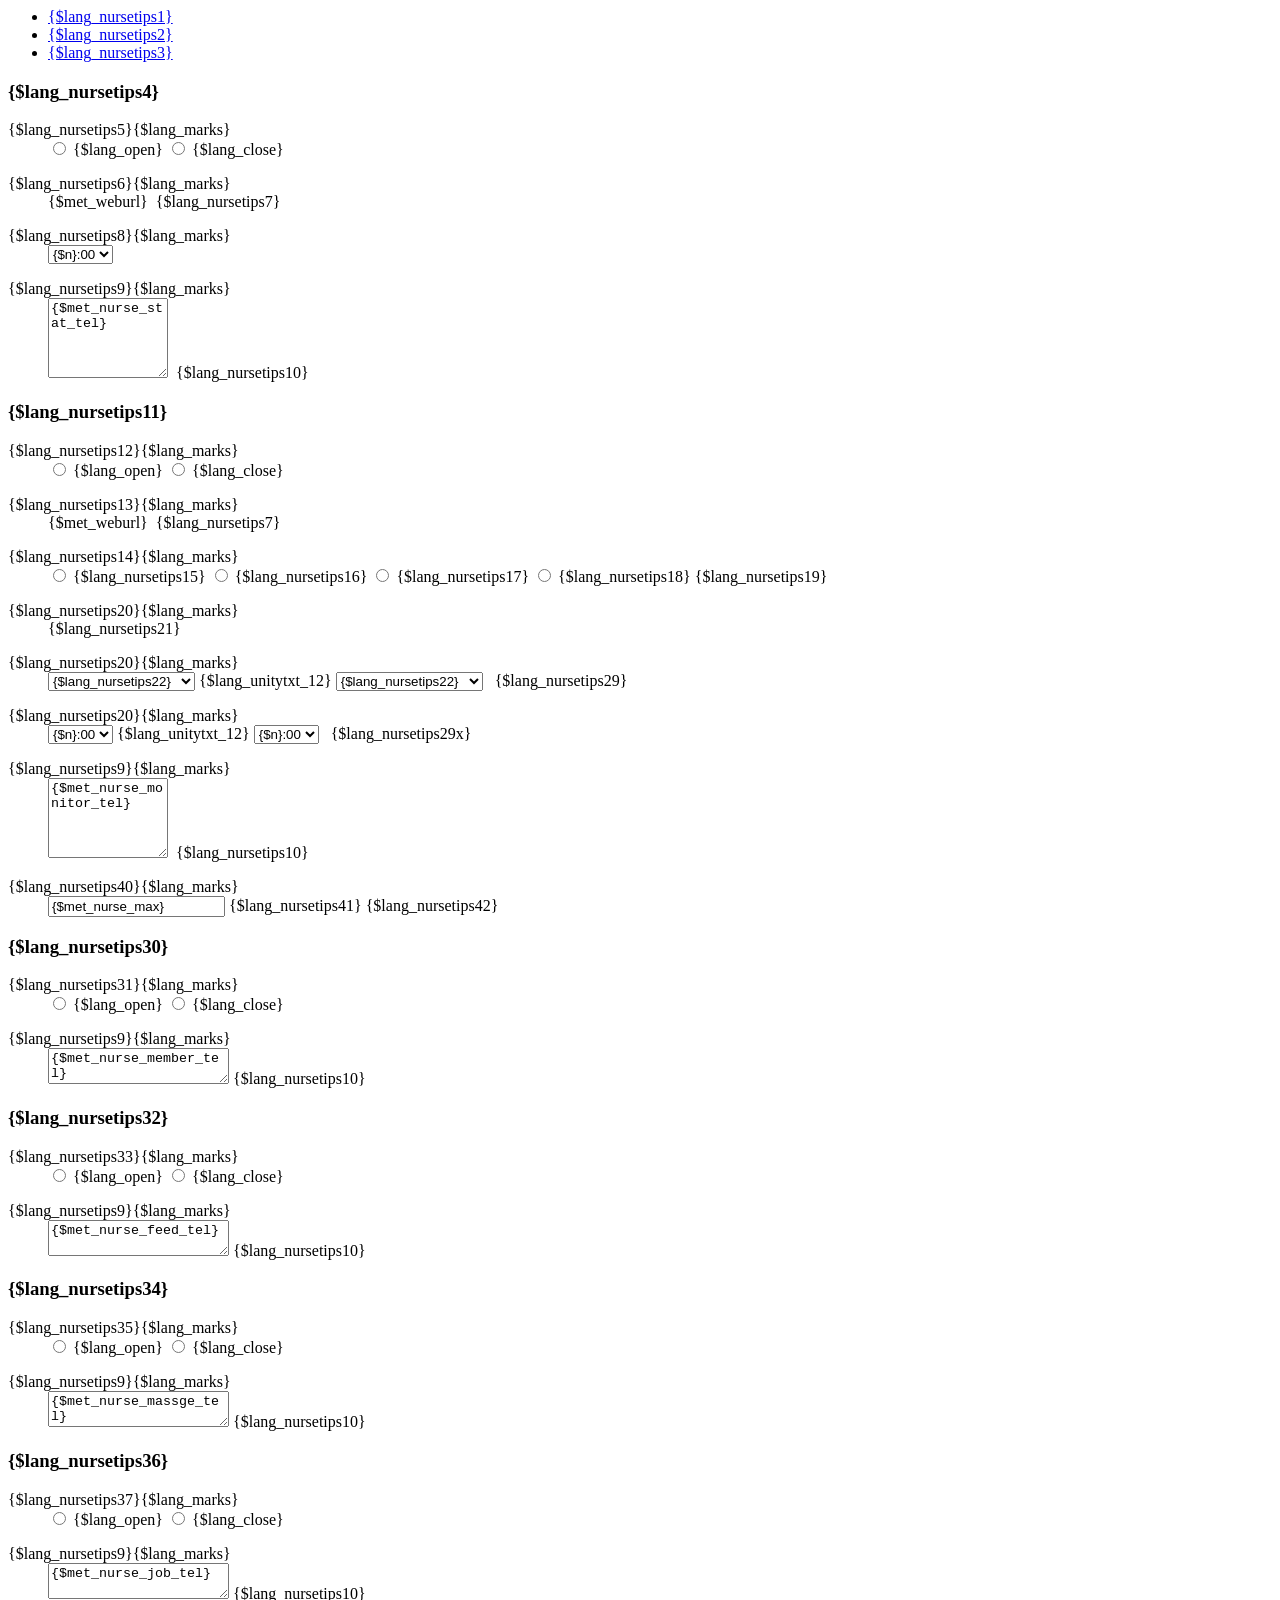
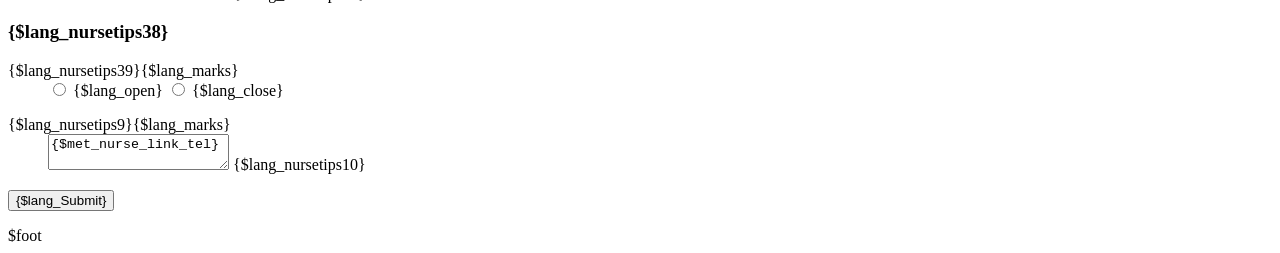
<file: admin/templates/met/app/nurse/index.html>
<!--<?php
# MetInfo Enterprise Content Management System 
# Copyright (C) MetInfo Co.,Ltd (http://www.metinfo.cn). All rights reserved.d.
require_once template('head'); 
echo <<<EOT
-->
</head>
<body>
<!--
EOT;
require_once template('metlangs');
echo <<<EOT
-->
<div class="stat_list">
	<ul>
		<li {$listclass[1]}><a href="index.php?lang={$lang}&anyid={$anyid}&cs=1" title="{$lang_nursetips1}">{$lang_nursetips1}</a></li>
		<li {$listclass[2]}><a href="index.php?lang={$lang}&anyid={$anyid}&cs=2" title="{$lang_nursetips2}">{$lang_nursetips2}</a></li>
		<li {$listclass[3]}><a href="index.php?lang={$lang}&anyid={$anyid}&cs=3" title="{$lang_nursetips3}">{$lang_nursetips3}</a></li>
	</ul>
</div>
<div style="clear:both;"></div>
<form method="POST" name="myform" action="index.php?lang={$lang}&anyid={$anyid}&cs={$cs}&action=modify" target="_self">
<div class="v52fmbx_tbmax">
<div class="v52fmbx_tbbox">
<div class="v52fmbx">
<!--
EOT;
if($cs==1){
echo <<<EOT
-->
	<h3 class="v52fmbx_hr metsliding">
		{$lang_nursetips4}
	</h3>
	<div class="v52fmbx_dlbox">
	<dl>
		<dt>{$lang_nursetips5}{$lang_marks}</dt>
		<dd>
			<label><input name="met_nurse_stat" type="radio" value="1" {$met_nurse_statx[1]} /> {$lang_open}</label>
			<label><input name="met_nurse_stat" type="radio" value="0" {$met_nurse_statx[0]} /> {$lang_close}</label>
		</dd>
	</dl>
	</div>
	<div class="v52fmbx_dlbox">
	<dl>
		<dt>{$lang_nursetips6}{$lang_marks}</dt>
		<dd>
			<span class="red">{$met_weburl}</span>&nbsp;&nbsp;<span class="tips">{$lang_nursetips7}</span>
		</dd>
	</dl>
	</div>
	<div class="v52fmbx_dlbox">
	<dl>
		<dt>{$lang_nursetips8}{$lang_marks}</dt>
		<dd>
			<select name="met_nurse_sendtime">
<!--
EOT;
for($i=0;$i<24;$i++){
$n=$i<10?'0'.$i:$i;
$sel=$i==$met_nurse_sendtime?'selected':'';
echo <<<EOT
-->
			<option value="{$i}" {$sel}>{$n}:00</option>
<!--
EOT;
}
echo <<<EOT
-->
			</select>
		</dd>
	</dl>
	</div>
	<div class="v52fmbx_dlbox">
	<dl>
		<dt>{$lang_nursetips9}{$lang_marks}</dt>
		<dd>
			<textarea class="textarea" style="width:120px; height:80px;" name="met_nurse_stat_tel">{$met_nurse_stat_tel}</textarea>&nbsp;&nbsp;<span class="tips">{$lang_nursetips10}</span>
		</dd>
	</dl>
	</div>
<!--
EOT;
}elseif($cs==2){
echo <<<EOT
-->
	<h3 class="v52fmbx_hr metsliding">
		{$lang_nursetips11}
	</h3>
	<div class="v52fmbx_dlbox">
	<dl>
		<dt>{$lang_nursetips12}{$lang_marks}</dt>
		<dd>
			<label><input name="met_nurse_monitor" type="radio" value="1" {$met_nurse_monitorx[1]} /> {$lang_open}</label>
			<label><input name="met_nurse_monitor" type="radio" value="0" {$met_nurse_monitorx[0]} /> {$lang_close}</label>
		</dd>
	</dl>
	</div>
	<div class="v52fmbx_dlbox">
	<dl>
		<dt>{$lang_nursetips13}{$lang_marks}</dt>
		<dd>
			<span class="red">{$met_weburl}</span>&nbsp;&nbsp;<span class="tips">{$lang_nursetips7}</span>
		</dd>
	</dl>
	</div>
	<div class="v52fmbx_dlbox">
	<dl>
		<dt>{$lang_nursetips14}{$lang_marks}</dt>
		<dd>
			<script type="text/javascript">
function pinlv(p){
	if(p<3){
		$(".pinlvc").hide();
		$("#pinlv_1").show();
	}else{
		$(".pinlvc").hide();
		$("#pinlv_"+p).show();
	}
}
			</script>
			<label><input name="met_nurse_monitor_fre" type="radio" value="1" {$met_nurse_monitor_frex[1]} onclick="pinlv(1)" /> {$lang_nursetips15}</label>
			<label><input name="met_nurse_monitor_fre" type="radio" value="2" {$met_nurse_monitor_frex[2]} onclick="pinlv(2)" /> {$lang_nursetips16}</label>
			<label><input name="met_nurse_monitor_fre" type="radio" value="3" {$met_nurse_monitor_frex[3]} onclick="pinlv(3)" /> {$lang_nursetips17}</label>
			<label><input name="met_nurse_monitor_fre" type="radio" value="4" {$met_nurse_monitor_frex[4]} onclick="pinlv(4)" /> {$lang_nursetips18}</label>
			<span class="tips">{$lang_nursetips19}</span>
		</dd>
	</dl>
	</div>
	<div class="v52fmbx_dlbox pinlvc {$monitor[4]}" id="pinlv_4">
	<dl>
		<dt>{$lang_nursetips20}{$lang_marks}</dt>
		<dd>
			<span class="tips">{$lang_nursetips21}</span>
		</dd>
	</dl>
	</div>
	<div class="v52fmbx_dlbox pinlvc {$monitor[3]}" id="pinlv_3">
	<dl>
		<dt>{$lang_nursetips20}{$lang_marks}</dt>
		<dd>
			<select name="met_nurse_monitor_weeka">
				<option value="1" {$weeka[1]}>{$lang_nursetips22}</option>
				<option value="2" {$weeka[2]}>{$lang_nursetips23}</option>
				<option value="3" {$weeka[3]}>{$lang_nursetips24}</option>
				<option value="4" {$weeka[4]}>{$lang_nursetips25}</option>
				<option value="5" {$weeka[5]}>{$lang_nursetips26}</option>
				<option value="6" {$weeka[6]}>{$lang_nursetips27}</option>
				<option value="7" {$weeka[7]}>{$lang_nursetips27x}</option>
			</select>
				{$lang_unitytxt_12} 
			<select name="met_nurse_monitor_weekb">
				<option value="1" {$weekb[1]}>{$lang_nursetips22}</option>
				<option value="2" {$weekb[2]}>{$lang_nursetips23}</option>
				<option value="3" {$weekb[3]}>{$lang_nursetips24}</option>
				<option value="4" {$weekb[4]}>{$lang_nursetips25}</option>
				<option value="5" {$weekb[5]}>{$lang_nursetips26}</option>
				<option value="6" {$weekb[6]}>{$lang_nursetips27}</option>
				<option value="7" {$weekb[7]}>{$lang_nursetips27x}</option>
			</select>
			&nbsp;&nbsp;<span class="tips">{$lang_nursetips29}</span>
		</dd>
	</dl>
	</div>
	<div class="v52fmbx_dlbox pinlvc {$monitor[1]}" id="pinlv_1">
	<dl>
		<dt>{$lang_nursetips20}{$lang_marks}</dt>
		<dd>
		<select name="met_nurse_monitor_timea">
<!--
EOT;
for($i=0;$i<24;$i++){
$n=$i<10?'0'.$i:$i;
$sel=$i==$met_nurse_monitor_timea?'selected':'';
echo <<<EOT
-->
			<option value="{$i}" {$sel}>{$n}:00</option>
<!--
EOT;
}
echo <<<EOT
-->
		</select>
		{$lang_unitytxt_12}
		<select name="met_nurse_monitor_timeb">
<!--
EOT;
for($i=0;$i<24;$i++){
$n=$i<10?'0'.$i:$i;
$sel=$i==$met_nurse_monitor_timeb?'selected':'';
echo <<<EOT
-->
			<option value="{$i}" {$sel}>{$n}:00</option>
<!--
EOT;
}
echo <<<EOT
-->
		</select>
		&nbsp;&nbsp;<span class="tips">{$lang_nursetips29x}</span>
		</dd>
	</dl>
	</div>
	<div class="v52fmbx_dlbox">
	<dl>
		<dt>{$lang_nursetips9}{$lang_marks}</dt>
		<dd>
			<textarea class="textarea" style="width:120px; height:80px;" name="met_nurse_monitor_tel">{$met_nurse_monitor_tel}</textarea>&nbsp;&nbsp;<span class="tips">{$lang_nursetips10}</span>
		</dd>
	</dl>
	</div>
<!--
EOT;
}elseif($cs==3){
echo <<<EOT
-->

	<div class="v52fmbx_dlbox">
	<dl>
		<dt>{$lang_nursetips40}{$lang_marks}</dt>
		<dd>
			<input type="text" name="met_nurse_max" class="text mid" value="{$met_nurse_max}" /> {$lang_nursetips41}
			<span class="tips">{$lang_nursetips42}</span>
		</dd>
	</dl>
	</div>
	<h3 class="v52fmbx_hr metsliding">{$lang_nursetips30}</h3>
	<div class="v52fmbx_dlbox">
	<dl>
		<dt>{$lang_nursetips31}{$lang_marks}</dt>
		<dd>
			<label><input name="met_nurse_member" type="radio" value="1" {$met_nurse_memberx[1]} /> {$lang_open}</label>
			<label><input name="met_nurse_member" type="radio" value="0" {$met_nurse_memberx[0]} /> {$lang_close}</label>
		</dd>
	</dl>
	</div>
	<div class="v52fmbx_dlbox">
	<dl>
		<dt>{$lang_nursetips9}{$lang_marks}</dt>
		<dd>
			<textarea class="textarea" name="met_nurse_member_tel">{$met_nurse_member_tel}</textarea>
			<span class="tips">{$lang_nursetips10}</span>
		</dd>
	</dl>
	</div>
	<h3 class="v52fmbx_hr metsliding">{$lang_nursetips32}</h3>
	<div class="v52fmbx_dlbox">
	<dl>
		<dt>{$lang_nursetips33}{$lang_marks}</dt>
		<dd>
			<label><input name="met_nurse_feed" type="radio" value="1" {$met_nurse_feedx[1]} /> {$lang_open}</label>
			<label><input name="met_nurse_feed" type="radio" value="0" {$met_nurse_feedx[0]} /> {$lang_close}</label>
		</dd>
	</dl>
	</div>
	<div class="v52fmbx_dlbox">
	<dl>
		<dt>{$lang_nursetips9}{$lang_marks}</dt>
		<dd>
			<textarea class="textarea" name="met_nurse_feed_tel">{$met_nurse_feed_tel}</textarea>
			<span class="tips">{$lang_nursetips10}</span>
		</dd>
	</dl>
	</div>
	<h3 class="v52fmbx_hr metsliding">{$lang_nursetips34}</h3>
	<div class="v52fmbx_dlbox">
	<dl>
		<dt>{$lang_nursetips35}{$lang_marks}</dt>
		<dd>
			<label><input name="met_nurse_massge" type="radio" value="1" {$met_nurse_massgex[1]} /> {$lang_open}</label>
			<label><input name="met_nurse_massge" type="radio" value="0" {$met_nurse_massgex[0]} /> {$lang_close}</label>
		</dd>
	</dl>
	</div>
	<div class="v52fmbx_dlbox">
	<dl>
		<dt>{$lang_nursetips9}{$lang_marks}</dt>
		<dd>
			<textarea class="textarea" name="met_nurse_massge_tel">{$met_nurse_massge_tel}</textarea>
			<span class="tips">{$lang_nursetips10}</span>
		</dd>
	</dl>
	</div>
	<h3 class="v52fmbx_hr metsliding">{$lang_nursetips36}</h3>
	<div class="v52fmbx_dlbox">
	<dl>
		<dt>{$lang_nursetips37}{$lang_marks}</dt>
		<dd>
			<label><input name="met_nurse_job" type="radio" value="1" {$met_nurse_jobx[1]} /> {$lang_open}</label>
			<label><input name="met_nurse_job" type="radio" value="0" {$met_nurse_jobx[0]} /> {$lang_close}</label>
		</dd>
	</dl>
	</div>
	<div class="v52fmbx_dlbox">
	<dl>
		<dt>{$lang_nursetips9}{$lang_marks}</dt>
		<dd>
			<textarea class="textarea" name="met_nurse_job_tel">{$met_nurse_job_tel}</textarea>
			<span class="tips">{$lang_nursetips10}</span>
		</dd>
	</dl>
	</div>
	<h3 class="v52fmbx_hr metsliding">{$lang_nursetips38}</h3>
	<div class="v52fmbx_dlbox">
	<dl>
		<dt>{$lang_nursetips39}{$lang_marks}</dt>
		<dd>
			<label><input name="met_nurse_link" type="radio" value="1" {$met_nurse_linkx[1]} /> {$lang_open}</label>
			<label><input name="met_nurse_link" type="radio" value="0" {$met_nurse_linkx[0]} /> {$lang_close}</label>
		</dd>
	</dl>
	</div>
	<div class="v52fmbx_dlbox">
	<dl>
		<dt>{$lang_nursetips9}{$lang_marks}</dt>
		<dd>
			<textarea class="textarea" name="met_nurse_link_tel">{$met_nurse_link_tel}</textarea>
			<span class="tips">{$lang_nursetips10}</span>
		</dd>
	</dl>
	</div>
<!--
EOT;
}
echo <<<EOT
-->
	<div class="v52fmbx_submit">
		<input type="submit" name="submit" class="submit" value="{$lang_Submit}" />
	</div>
</div>
</div>
</div>
</form>
<div class="footer">$foot</div>
</body>
</html>
<!--
EOT;
# This program is an open source system, commercial use, please consciously to purchase commercial license.
# Copyright (C) MetInfo Co., Ltd. (http://www.metinfo.cn). All rights reserved..
?>-->
</file>
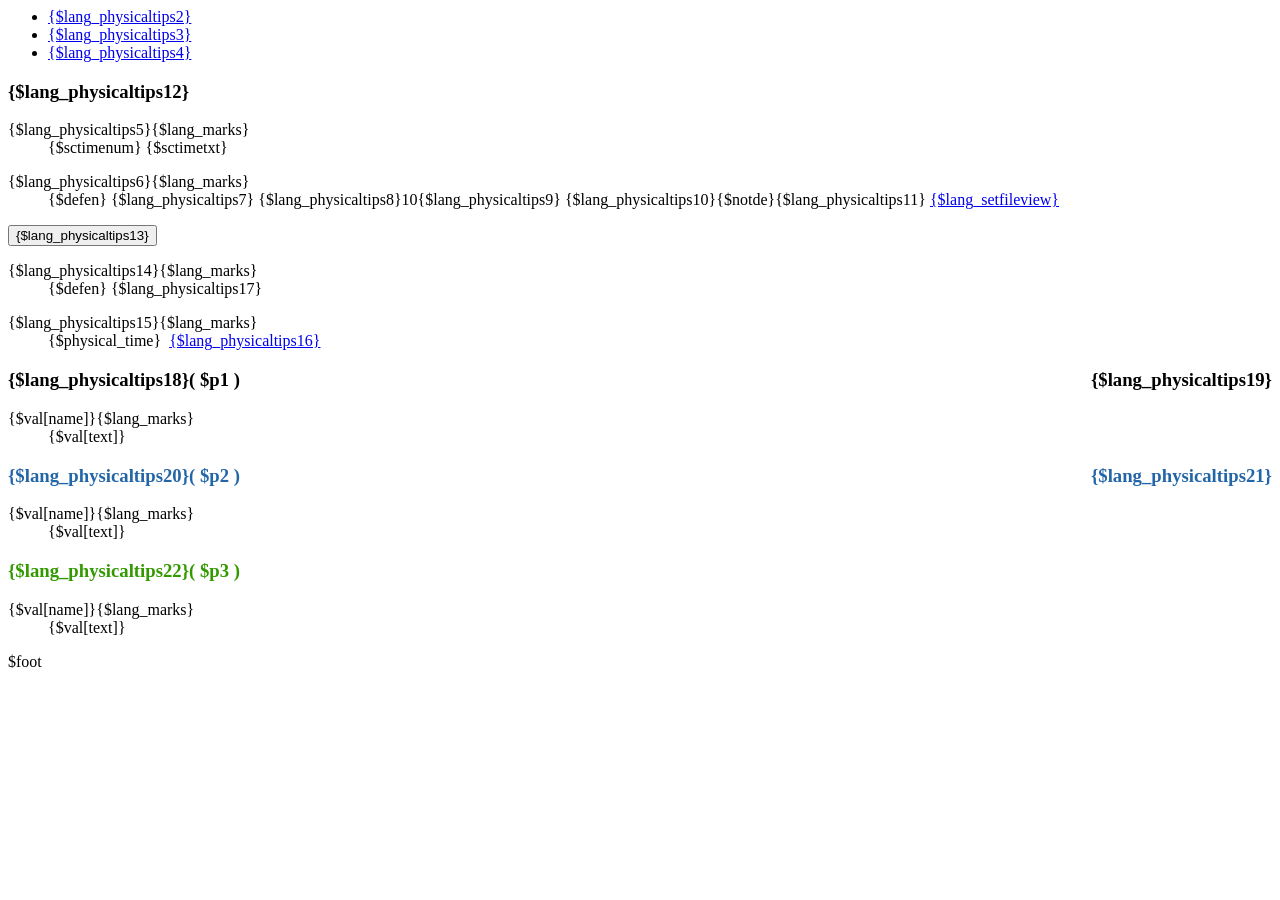
<file: admin/templates/met/app/physical/index.html>
<!--<?php
# MetInfo Enterprise Content Management System 
# Copyright (C) MetInfo Co.,Ltd (http://www.metinfo.cn). All rights reserved
require_once template('head');
echo <<<EOT
-->
<title>{$lang_setbasicWebInfoSet}</title>
<script type="text/javascript">
function physicalsub(my){
	$("input[type='submit']").attr('disabled',true);
	my.next('span.tips').append('<img src="'+metimgurl+'loadings.gif" style="position:relative; top:3px;" />'+'{$lang_physicaltips1}');
	location.href=my.attr('href');
	return false;
}
</script>
</head>
<body>
<!--
EOT;
require_once template('metlangs');
echo <<<EOT
-->
<div class="stat_list">
	<ul>
		<li {$listclass[1]}><a href="index.php?lang={$lang}&anyid={$anyid}&cs=1" title="{$lang_physicaltips2}">{$lang_physicaltips2}</a></li>
		<li {$listclass[2]}><a href="advanced.php?lang={$lang}&anyid={$anyid}&cs=2" title="{$lang_physicaltips3}">{$lang_physicaltips3}</a></li>
		<li {$listclass[3]}><a href="advanced.php?lang={$lang}&anyid={$anyid}&cs=3" title="{$lang_physicaltips4}">{$lang_physicaltips4}</a></li>
	</ul>
</div>
<div class="clear"></div>
<!--
EOT;
if(!$phy){
echo <<<EOT
-->
<div class="v52fmbx_tbmax">
<div class="v52fmbx_tbbox">
<div class="v52fmbx">
	<h3 class="v52fmbx_hr metsliding">{$lang_physicaltips12}</h3>
		<div class="v52fmbx_dlbox">
		<dl>
			<dt>{$lang_physicaltips5}{$lang_marks}</dt>
			<dd>
				<span class="red">{$sctimenum}</span>
				{$sctimetxt}
			</dd>
		</dl>
		</div>
		<div class="v52fmbx_dlbox">
		<dl>
			<dt>{$lang_physicaltips6}{$lang_marks}</dt>
			<dd>
			<span class="red">{$defen}</span>
			{$lang_physicaltips7}
			{$lang_physicaltips8}<span class="physical_stm1">10</span>{$lang_physicaltips9}
			{$lang_physicaltips10}<span class="physical_stm1">{$notde}</span>{$lang_physicaltips11}
<!--
EOT;
if($physical_time!=''){
echo <<<EOT
-->
			<a href="index.php?lang=$lang&anyid={$anyid}&phy=1">{$lang_setfileview}</a>
<!--
EOT;
}
echo <<<EOT
-->			
			</dd>
		</dl>
		</div>
	<div class="v52fmbx_submit">
			<input type="submit" name="submit" value="{$lang_physicaltips13}" class="submit" href="physical.php?lang={$lang}&anyid={$anyid}&action=do" onclick="return physicalsub($(this))" />
			<span class="tips"></span>
	</div>
</div>
</div>
</div>
<!--
EOT;
}else{
$p1=count($physical1);
echo <<<EOT
-->
<div class="v52fmbx_tbmax">
<div class="v52fmbx_tbbox">
<div class="v52fmbx">
		<div class="v52fmbx_dlbox">
		<dl>
			<dt>{$lang_physicaltips14}{$lang_marks}</dt>
			<dd>
				<span class="red">{$defen}</span>
				<span class="tips">{$lang_physicaltips17}</span>
			</dd>
		</dl>
		</div>
		<div class="v52fmbx_dlbox">
		<dl>
			<dt>{$lang_physicaltips15}{$lang_marks}</dt>
			<dd>
				{$physical_time}&nbsp;&nbsp;<a href="physical.php?lang={$lang}&anyid={$anyid}&action=do" onclick="return physicalsub($(this))">{$lang_physicaltips16}</a>
			</dd>
		</dl>
		</div>
<!--
EOT;
if($p1>0){
echo <<<EOT
-->
		<h3 class="v52fmbx_hr metsliding red" sliding="1"><b>{$lang_physicaltips18}( $p1 )</b><span style="float:right">{$lang_physicaltips19}</span></h3>
<!--
EOT;
}
echo <<<EOT
-->
		<div class="metsliding_box metsliding_box_1">
<!--
EOT;
foreach($physical1 as $key=>$val){
echo <<<EOT
-->
		<div class="v52fmbx_dlbox">
		<dl>
			<dt>{$val[name]}{$lang_marks}</dt>
			<dd>
				{$val[text]}
			</dd>
		</dl>
		</div>
<!--
EOT;
}
echo <<<EOT
-->
		</div>
<!--
EOT;
$p2=count($physical2);
if($p2>0){
echo <<<EOT
-->
		<h3 class="v52fmbx_hr metsliding" style="color:#2366A8;" sliding="2"><b>{$lang_physicaltips20}( $p2 )</b><span style="float:right">{$lang_physicaltips21}</span></h3>
<!--
EOT;
}
echo <<<EOT
-->
		<div class="metsliding_box metsliding_box_2">
<!--
EOT;
foreach($physical2 as $key=>$val){
echo <<<EOT
-->
		<div class="v52fmbx_dlbox">
		<dl>
			<dt>{$val[name]}{$lang_marks}</dt>
			<dd>
				{$val[text]}
			</dd>
		</dl>
		</div>
<!--
EOT;
}
echo <<<EOT
-->
		</div>
<!--
EOT;
$p3=count($physical3);
if($p3>0){
echo <<<EOT
-->
		<h3 class="v52fmbx_hr metsliding" style="color:#390;"sliding="3"><b>{$lang_physicaltips22}( $p3 )</b></h3>
<!--
EOT;
}
echo <<<EOT
-->
		<div class="metsliding_box metsliding_box_3">
<!--
EOT;
foreach($physical3 as $key=>$val){
echo <<<EOT
-->
		<div class="v52fmbx_dlbox">
		<dl>
			<dt>{$val[name]}{$lang_marks}</dt>
			<dd>
				{$val[text]}
			</dd>
		</dl>
		</div>	
<!--
EOT;
}
echo <<<EOT
-->
		</div>
</div>
</div>
</div>
<table cellpadding="2" cellspacing="1" class="table">





</table>
<!--
EOT;
}
echo <<<EOT
-->
<div class="footer">$foot</div>
</body>
</html>
<!--
EOT;
# This program is an open source system, commercial use, please consciously to purchase commercial license.
# Copyright (C) MetInfo Co., Ltd. (http://www.metinfo.cn). All rights reserved..
?>-->
</file>
